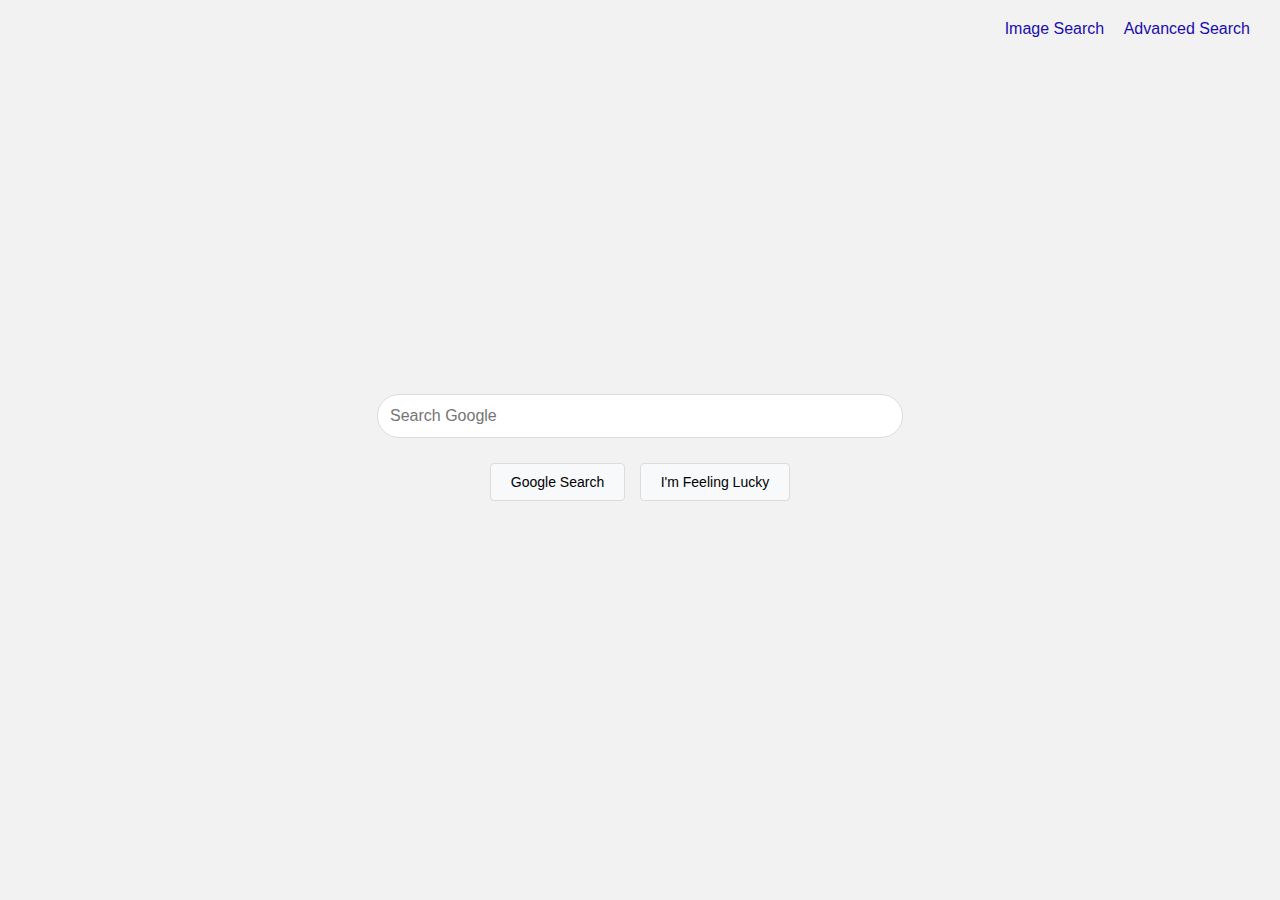
<file: index.html>
<!DOCTYPE html>
<html lang="en">
<head>
    <meta charset="UTF-8">
    <title>Google Search</title>
    <link rel="stylesheet" href="style.css">
</head>
<body>
    <div class="top-links">
        <a href="images.html">Image Search</a>
        <a href="advanced.html">Advanced Search</a>
    </div>
    <div class="search-container">
        <form action="https://www.google.com/search">
            <input class="search-bar" type="text" name="q" placeholder="Search Google">
            <div class="buttons">
                <input type="submit" value="Google Search">
                <input type="submit" name="btnI" value="I'm Feeling Lucky">
            </div>
        </form>
    </div>
</body>
</html>
</file>
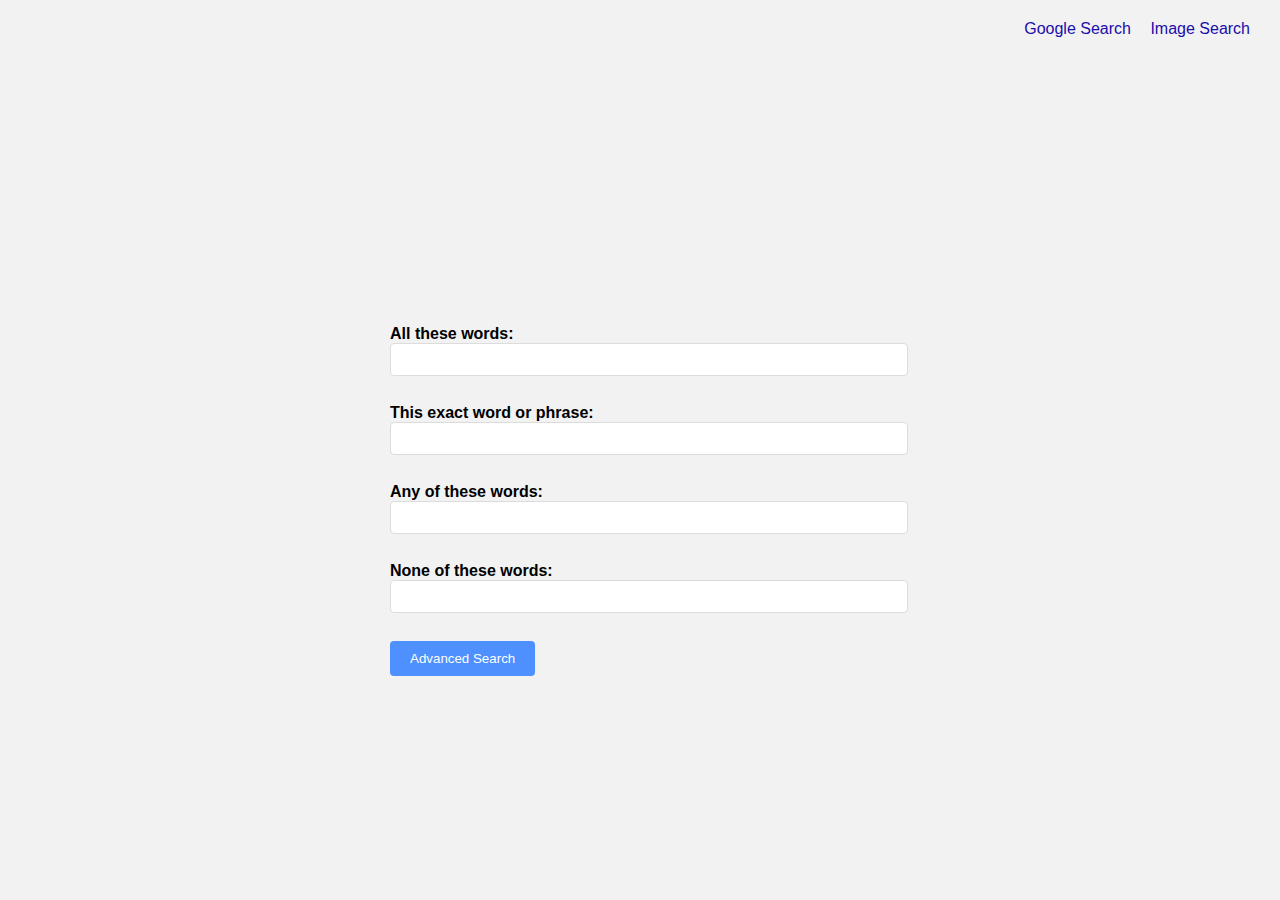
<file: advanced.html>
<!DOCTYPE html>
<html lang="en">
<head>
    <meta charset="UTF-8">
    <title>Advanced Search</title>
    <link rel="stylesheet" href="style.css">
</head>
<body>
    <div class="top-links">
        <a href="index.html">Google Search</a>
        <a href="images.html">Image Search</a>
    </div>
    <div class="advanced-container">
        <form action="https://www.google.com/search" method="GET">
            <label>All these words:</label><br>
            <input type="text" name="as_q"><br><br>

            <label>This exact word or phrase:</label><br>
            <input type="text" name="as_epq"><br><br>

            <label>Any of these words:</label><br>
            <input type="text" name="as_oq"><br><br>

            <label>None of these words:</label><br>
            <input type="text" name="as_eq"><br><br>

            <input class="advanced-btn" type="submit" value="Advanced Search">
        </form>
    </div>
</body>
</html>
</file>
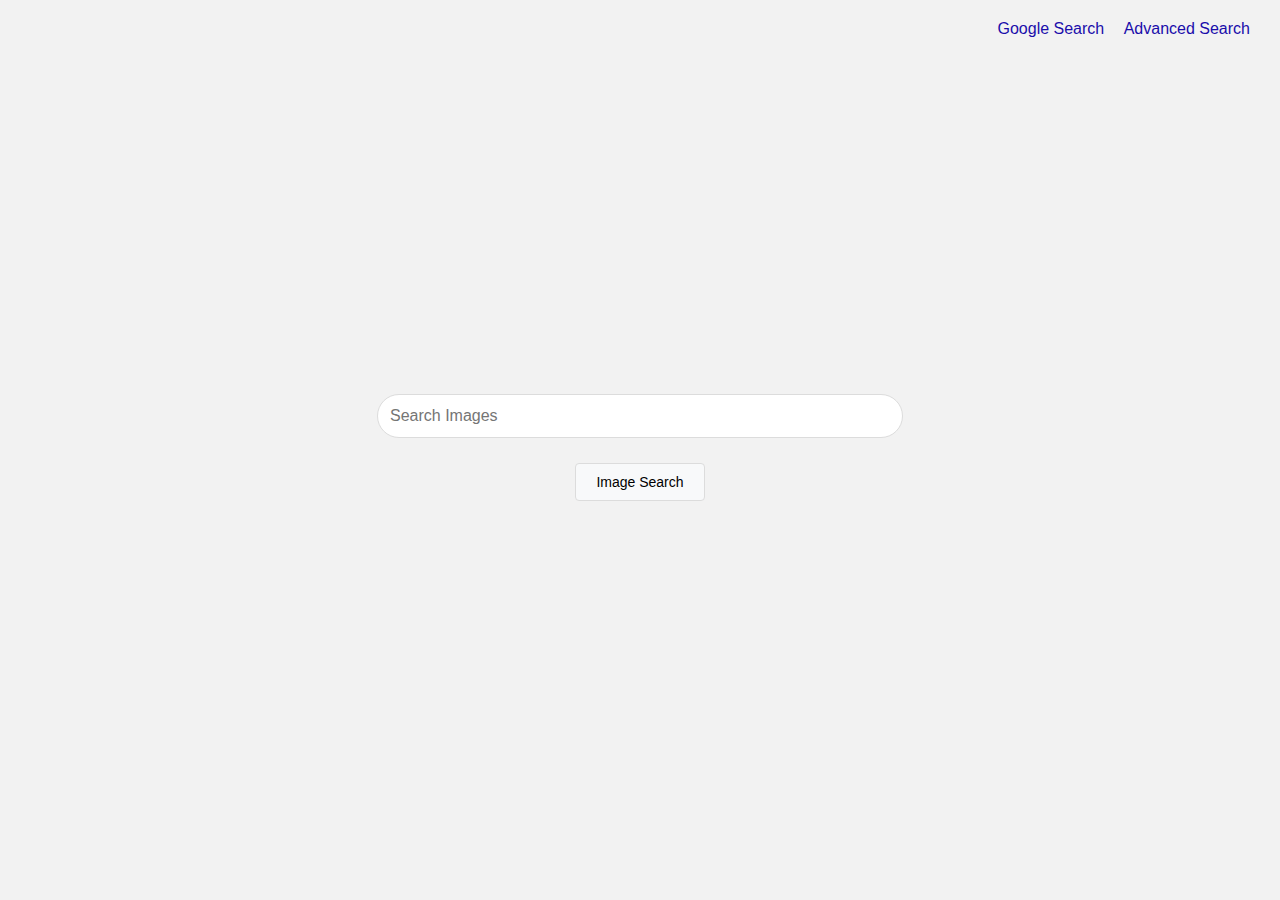
<file: image.html>
<!DOCTYPE html>
<html lang="en">
<head>
    <meta charset="UTF-8">
    <title>Image Search</title>
    <link rel="stylesheet" href="style.css">
</head>
<body>
    <div class="top-links">
        <a href="index.html">Google Search</a>
        <a href="advanced.html">Advanced Search</a>
    </div>
    <div class="search-container">
        <form action="https://www.google.com/search">
            <input class="search-bar" type="text" name="q" placeholder="Search Images">
            <input type="hidden" name="tbm" value="isch">
            <div class="buttons">
                <input type="submit" value="Image Search">
            </div>
        </form>
    </div>
</body>
</html>
</file>
<file: style.css>
body {
    font-family: Arial, sans-serif;
    margin: 0;
    padding: 0;
    background-color: #f2f2f2;
    display: flex;
    flex-direction: column;
    align-items: center;
    justify-content: center;
    height: 100vh;
}

.top-links {
    position: absolute;
    top: 20px;
    right: 30px;
}

.top-links a {
    margin-left: 15px;
    text-decoration: none;
    color: #1a0dab;
}

.search-container {
    text-align: center;
}

.search-bar {
    width: 500px;
    padding: 12px;
    font-size: 16px;
    border: 1px solid #dcdcdc;
    border-radius: 24px;
    outline: none;
}

.buttons {
    margin-top: 20px;
}

.buttons input {
    margin: 5px;
    padding: 10px 20px;
    font-size: 14px;
    border: 1px solid #dcdcdc;
    background-color: #f8f9fa;
    cursor: pointer;
    border-radius: 4px;
}

.advanced-container {
    margin-top: 100px;
    width: 500px;
    text-align: left;
}

.advanced-container label {
    font-weight: bold;
}

.advanced-container input[type="text"] {
    width: 100%;
    padding: 8px;
    margin-bottom: 10px;
    border: 1px solid #dcdcdc;
    border-radius: 4px;
}

.advanced-btn {
    background-color: #4d90fe;
    color: white;
    padding: 10px 20px;
    border: none;
    border-radius: 4px;
    cursor: pointer;
}
</file>
